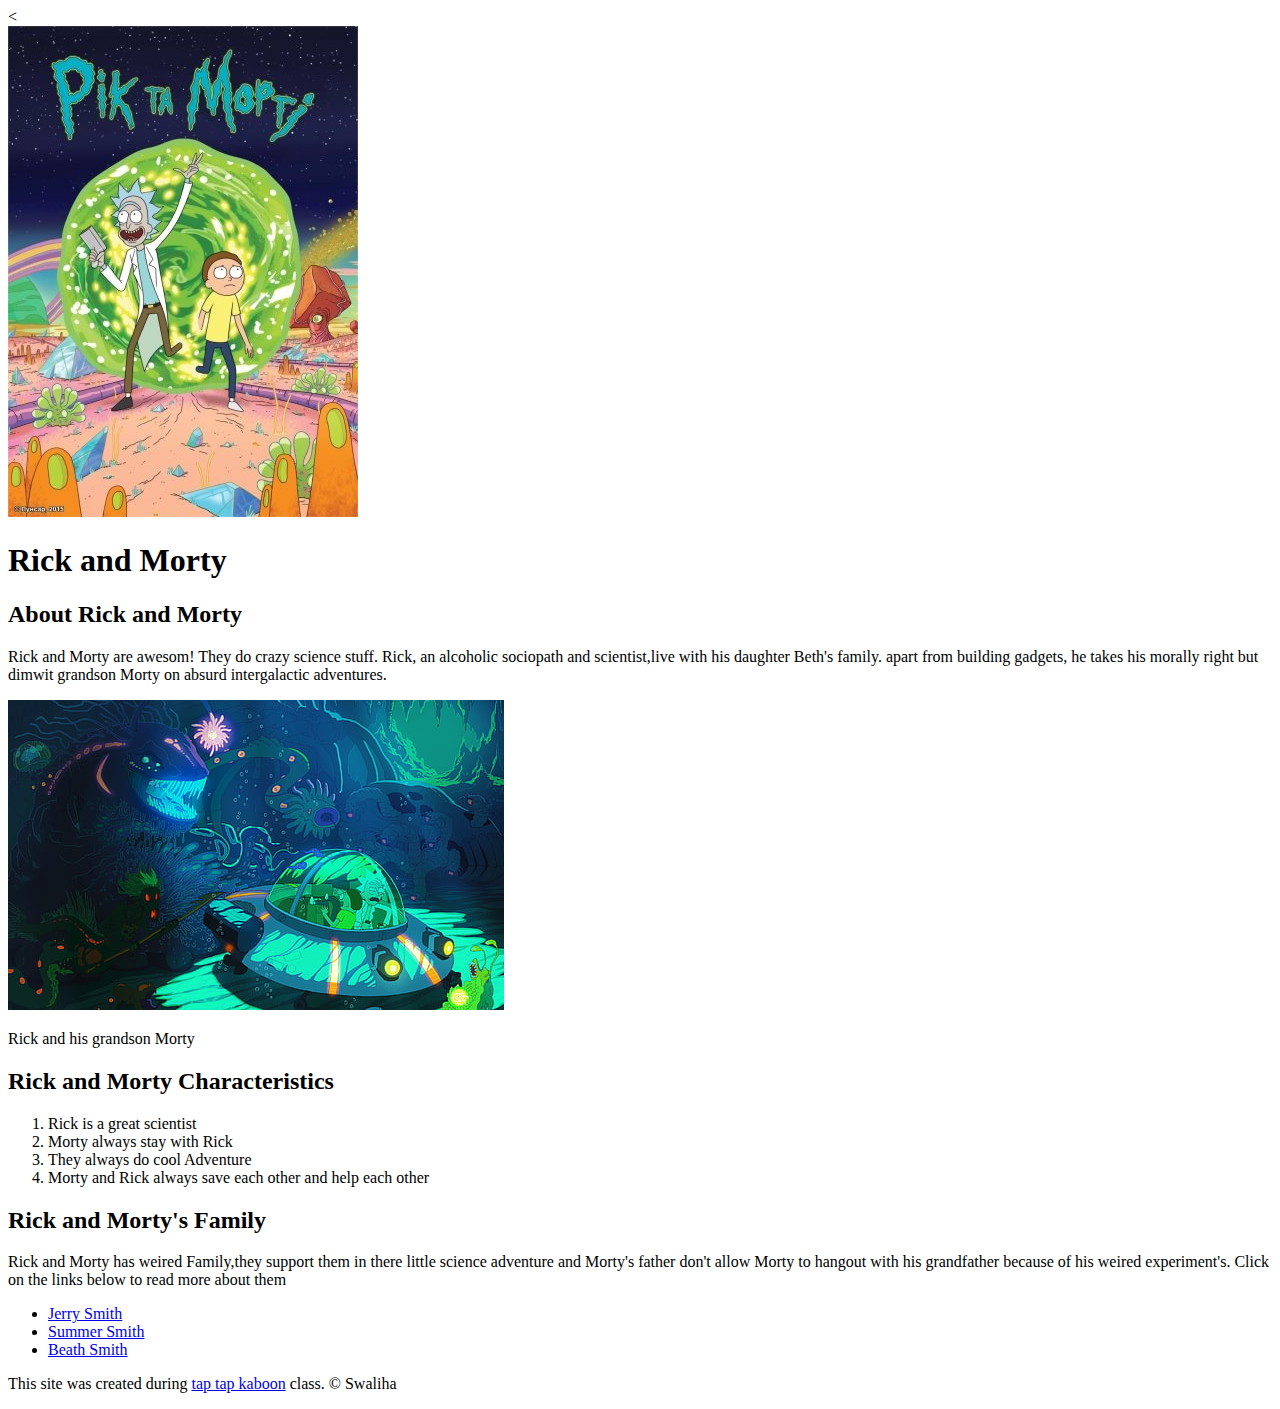
<file: index.html>
<!DOCTYPE html>
<html>
<head>
	<title>Rick and Morty</title>
	<<link rel="icon" href="img/rick.morty.logo.jpeg">
</head>
<body>
    <!-- header element -->
    <header>
	    <img src="img/rick and morty.jpeg">
	    <h1>Rick and Morty</h1>
    </header>

    <!-- main elemet -->
    <main>
    	<h2>About Rick and Morty</h2>
    	<p>Rick and Morty are awesom! They do crazy science stuff. Rick, an alcoholic sociopath and scientist,live with his daughter Beth's family. apart from building gadgets, he takes his morally right but dimwit grandson Morty on absurd intergalactic adventures.</p>
    	<img src="img/rick-morty-adv.jpg">
    	<p>Rick and his grandson Morty</p>

    	<!-- characteristics -->
    	<h2>Rick and Morty Characteristics</h2>
    	<ol>
    		<li>Rick is a great scientist</li>
    		<li>Morty always stay with Rick</li>
    		<li>They always do cool Adventure</li>
    		<li>Morty and Rick always save each other and help each other</li>
    	</ol>


    	<!-- family -->
    	<h2>Rick and Morty's Family</h2>
    	<p>Rick and Morty has weired Family,they support them in there little science adventure and Morty's father don't allow Morty to hangout with his grandfather because of his weired experiment's. Click on the links below to read more about them</p>
    	<ul>
    		<li><a target="_blank" href="https://rickandmorty.fandom.com/wiki/Jerry_Smith">Jerry Smith</a></li>
    		<li><a target="_blank" href="https://rickandmorty.fandom.com/wiki/Summer_Smith">Summer Smith</a></li>
    		<li><a target="_blank" href="https://rickandmorty.fandom.com/wiki/Beth_Smith">Beath Smith</a></li>
    	</ul>

    </main>


    <!-- footer element -->
    <footer>
    	<p>This site was created during <a href="https://taptapkaboon.com">tap tap kaboon</a> class. &copy; Swaliha</p>
    </footer>

</body>
</html>
</file>
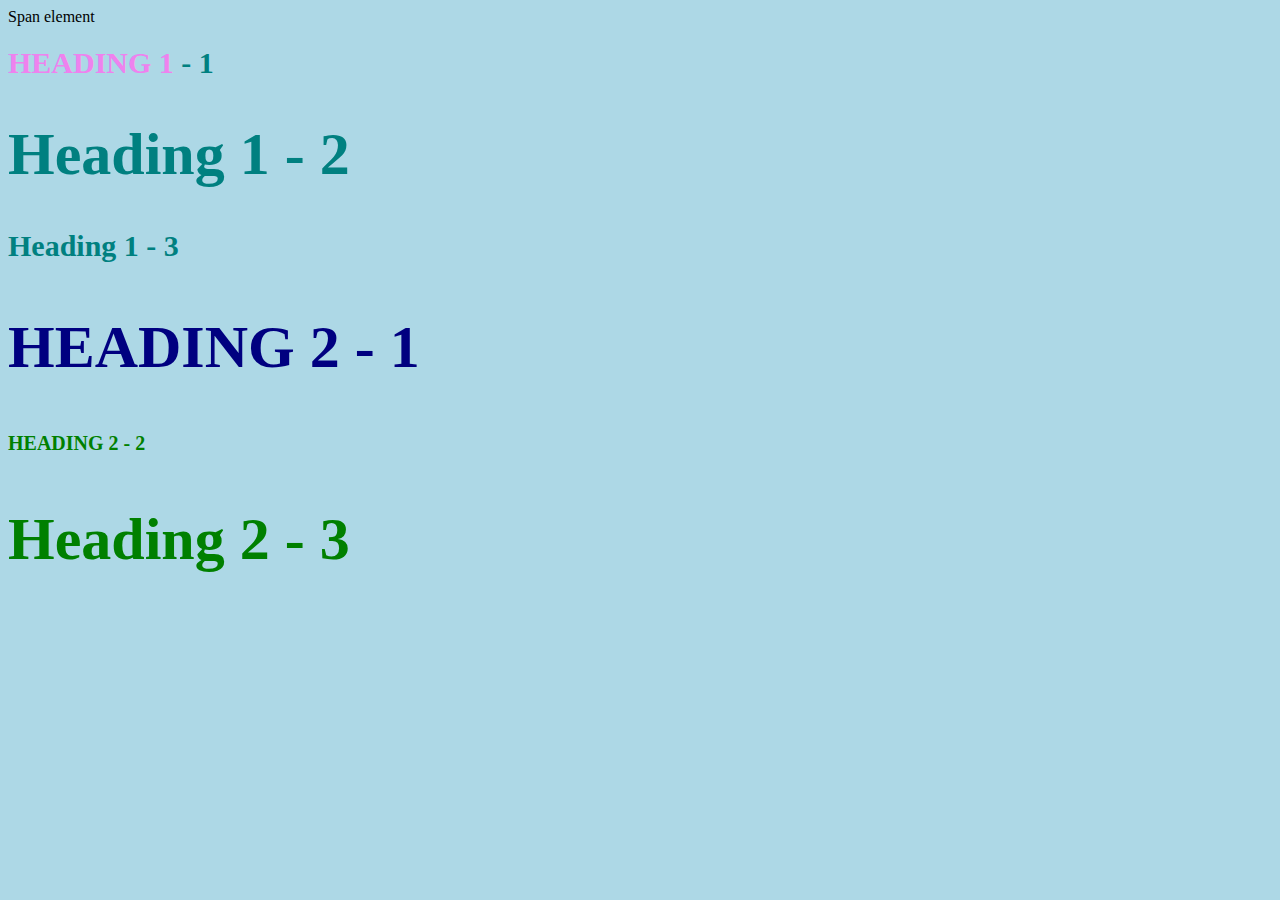
<file: style-test.html>
<!DOCTYPE html>
<html>
<head>
	<title>Style test</title>
	<link rel="stylesheet" type="text/css" href="css/test.css">
</head>
<body>
	<span>Span element</span>
	<h1 class="uppercase"><span>Heading 1</span> - 1</h1>
	<h1 class="big">Heading 1 - 2</h1>
	<h1>Heading 1 - 3</h1>
	<h2 class="big uppercase">Heading 2 - 1</h2>
	<h2 class="uppercase">Heading 2 - 2</h2>
	<h2 class="big">Heading 2 - 3</h2>
</body>
</html>
</file>
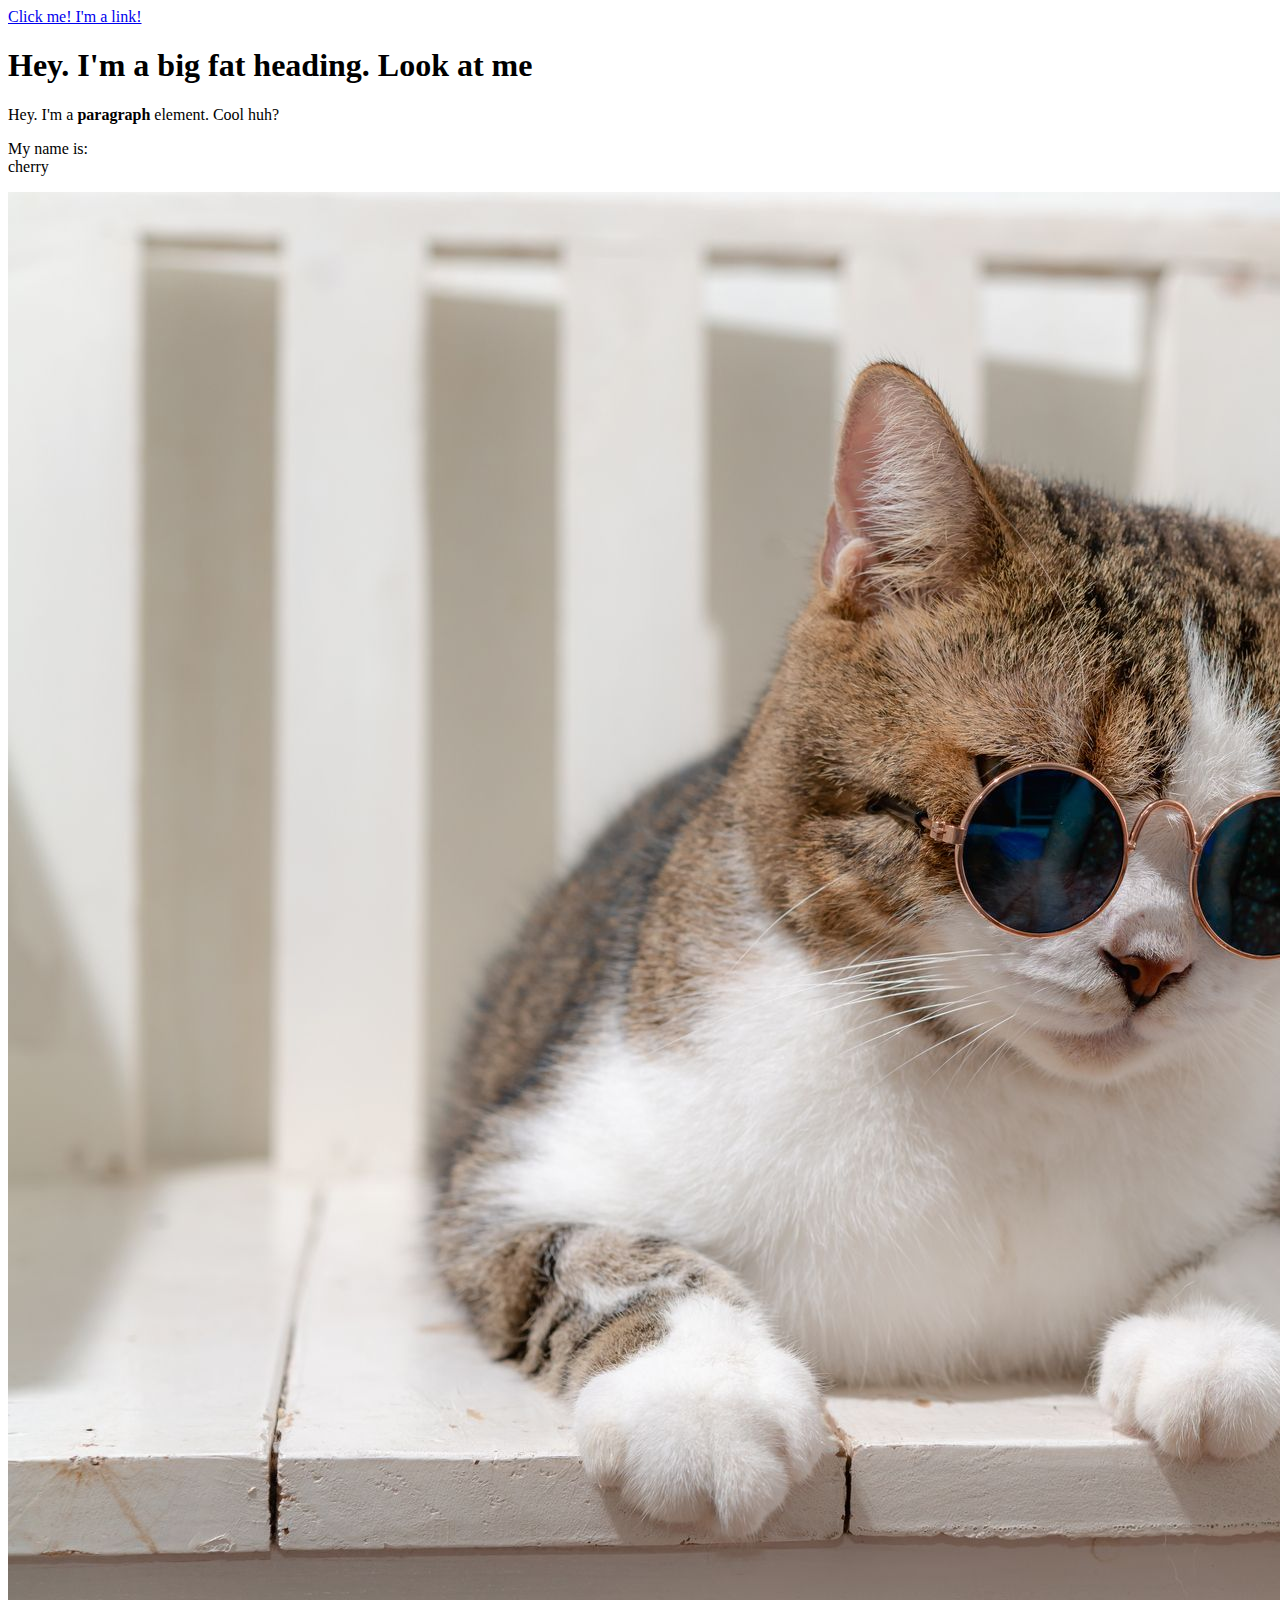
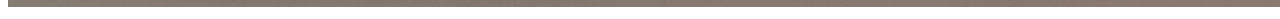
<file: test.html>
<!DOCTYPE html>
<html>
<head>
	<title>Test page</title>
</head>
<body>
	<a href="https://google.com" target="_blank" title="lets go to google">Click me! I'm a link!</a>
	<h1>Hey. I'm a big fat heading. Look at me</h1>
	<p>Hey. I'm a <b>paragraph</b> element. Cool huh?</p>
	<p>My name is:<br>
	cherry</p>
	<img src="img/cat.jpeg">
</body>
</html>
</file>
<file: css/test.css>
body{
	background-color: lightblue;
}
h1{
	font-size: 30px;
	color: teal;
}

h2{
    font-size: 20px;
	color: ; red;
}

h2{
    color: green;

}

.big{
	 font-size: 60px;
}

.uppercase{
	text-transform: uppercase;
}

.big.uppercase{
     color: navy;
}

h1 span{
	color: violet;
}
</file>
